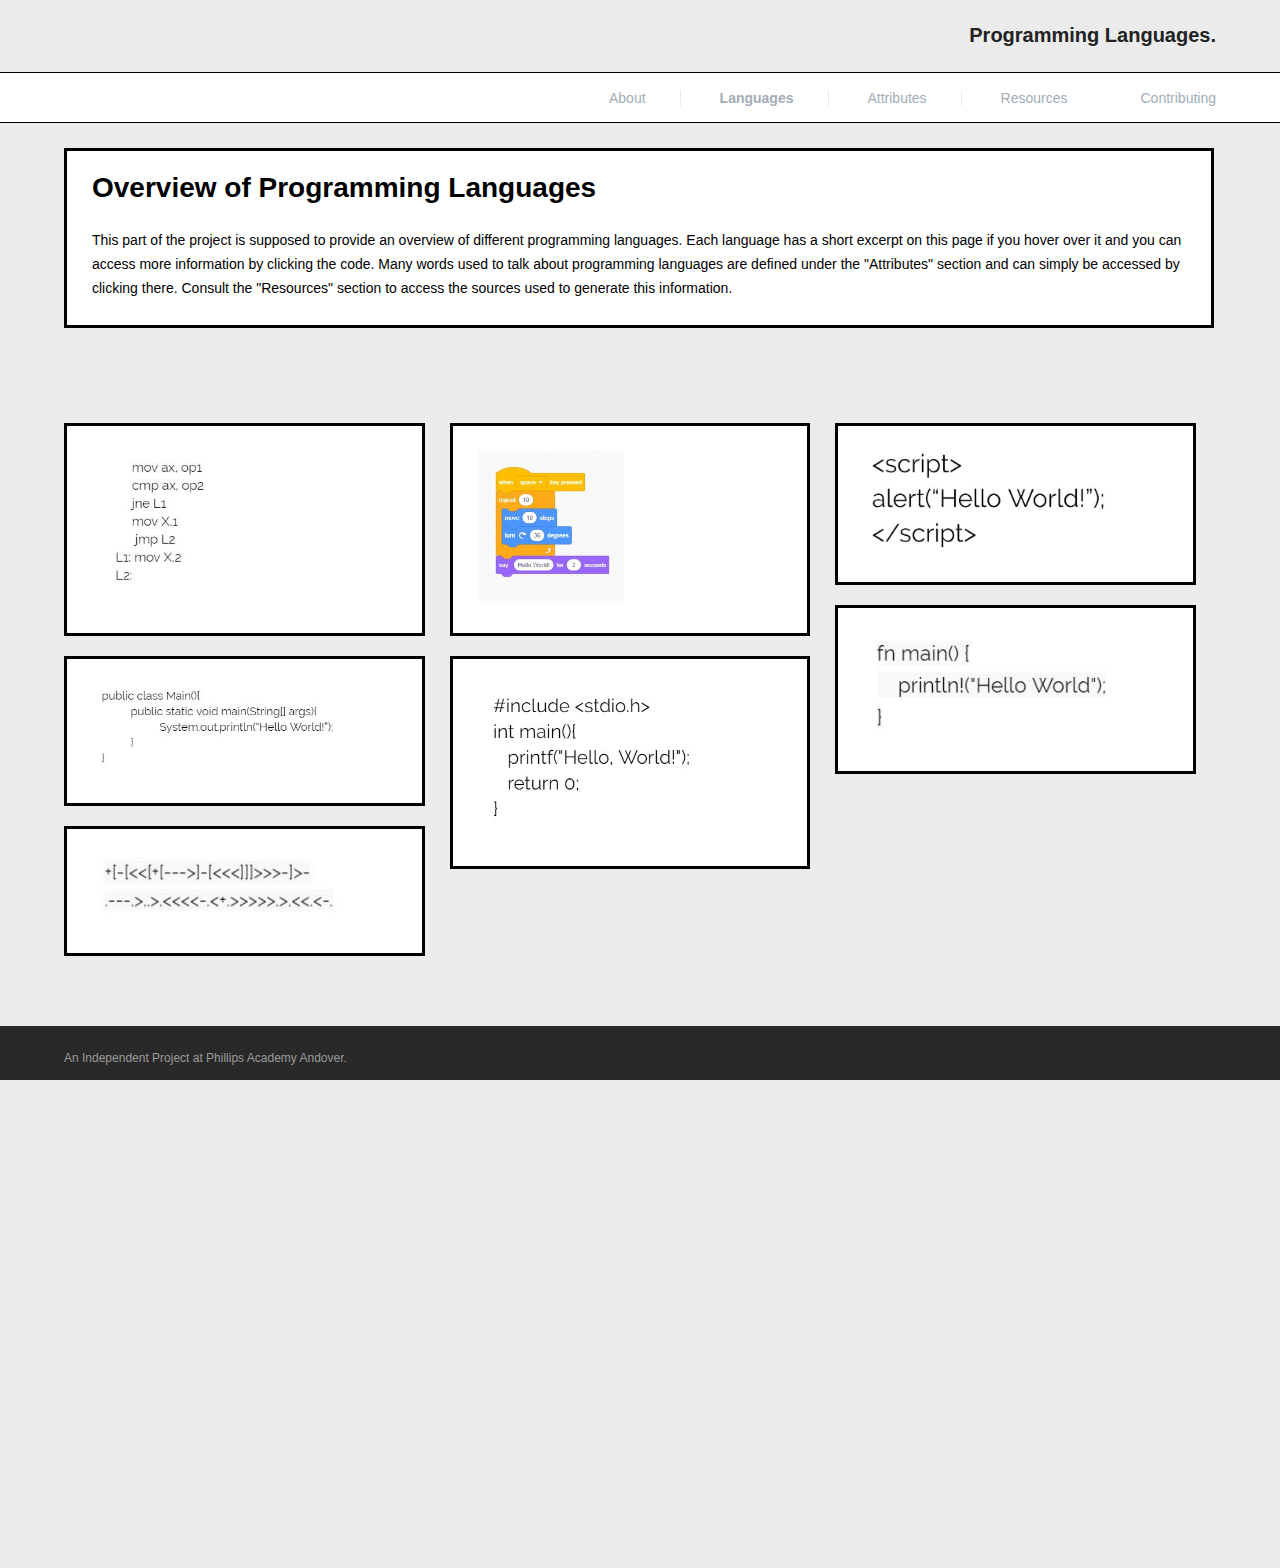
<file: languages.html>
<!DOCTYPE html>
<html lang="en" >

<head>
  <meta charset="UTF-8">
  <title>Programming Languages</title>
  
  
  
      <link rel="stylesheet" href="style.css">
      <link rel="stylesheet" href="main.css">

  
</head>

<body>
    <div id='wrapper'>
        <header>
          <div class='gradient'></div>
          <div class='content'>
            <h1><a href='index.html'><b>Programming Languages.</b></a>  </h1>
          </div>
          <div class='nav-wrapper'>
            <nav>
              <a href='about.html'>About</a>
              <a href='languages.html'><b>Languages</b></a>
              <a href='attributes.html'>Attributes</a>
              <a href="resources.html"> Resources </a>
              <a href='contributing.html'>Contributing</a>
            </nav>
          </div>
        </header>
        <main id="content">
              <section>
                  <h1> Overview of Programming Languages 
                  </h1>
                  <p> </br> This part of the project is supposed to provide an overview of different programming languages. Each language has a short excerpt on this page if you hover over it and you can access
                    more information by clicking the code. Many words used to talk about programming languages are defined under the "Attributes" section and can simply be accessed by clicking
                  there. Consult the "Resources" section to access the sources used to generate this information. </p>
              </section>
            </main>
            <main class='three-column'>
                <ul>
                <li><name><a href="#" class = "c"><img src="asm.JPG"></a></name></li>
                <li><name><a href="#" class = "asm"><img src="java.JPG"></a></name></li>
                <li><name><a href="#" class = "brain"><img src="brainfuck.JPG"></a></name></li>
                <li><name><a href="#" class = "scratch"><img src="scratch.JPG"></a></name></li>
                <li><name><a href="#" class = "java"><img src="c.JPG"></a></name></li>
                <li><name><a href="#" class = "javascript"><img src="javascript.JPG"></a></name></li>
                <li><name><a href="#" class = "rust"><img src="rust.JPG"></a></name></li>

                </ul>
              </main>
              <footer><p>An Independent Project at Phillips Academy Andover.</p></footer>
            </div>
            <div class = "infoc">
                <p> <span class = "important">Assembly</span> is a first-generation programming language. It is very low-level and there is a strong connection between
                    the instructions and the way the computer operates. It is an umbrella term rather than one single language as different computers require different
                    Assembly languages. </br> </br> It does not have any type checks and is translated into machine code using something called <i>assembler</i>
                    . It is impractical to write code in Assembly, as each variable has to be loaded from 
                  the memory one by one. It is mainly used for low-level applications as well as debugging difficult programs. </p>
            </div>
            <div class = "infoasm">
              <p>
                <span class="important"> Java</span> is an object-oriented programming language. In addition, it is a general-purpose language. As the name suggests,
                it can be used for a variety of things. The fact that 89% of computers in the US run Java, shows how widely used this programming language is.
                Java is compiled into Java Bytecode which is then interpreted by the Java Virtual Machine. It is statically and strongly typed.
              </p>
            </div>
            <div class = "infobrain">
                <p>
                  <span class = "important">Brainf***</span> is an esoteric programming language. There is no purpose to it except for the amusement of its users.
                  It has eight basic commands, < > : , . + - [ ] which are enough to make this language turing-complete. It was developed in 1983 with the intent of having 
                  the world's smallest compiler, being only 240 bytes large. The < and > commands, move the imaginary pointer, the - and + commands increment or decrement
                  the value at the pointer, . is used for output and , is used to receive input. [ and ] act as "jump" instructions.
                </p>
              </div>
            <div class = "infoscratch">
                  <p>
                    <span class = "important">Scratch</span> is a block-coding programming language used mainly for teaching and learning programming concepts. It is available online
                    but a downloadable environment is also available. Scratch compiles to Scratch Intermediate Code and it is event driven. Since there are no error messages,
                    and the only data type is a number, it is untyped. Scratch has no real-word application as it can only be used to program things inside the Scratch environment.
                  </p>
            </div>
            <div class = "infojava">
                    <p>
                      <span class = "important">C</span> is a programming language that is widely used for applications in all situations. It is compiled and statically and strongly
                      typed. It is known for being relatively low-level compared to other programming languages as C features things like pointers that deal with memory management, 
                      something that other, similar, programming languages do not have. 
                    </p>
            </div>
            <div class = "infojavascript">
                <p>
                  <span class = "important">JavaScript</span> is a programming language that is, together with HTML and CSS, used mainly in web development. It is interpreted
                  and object-oriented. Almost all web pages on the internet are designed using JavaScript. JavaScript has a lot of different libraries and frameworks which
                  make JavaScript work in almost any situation. It intentionally shares a similar syntax as Java but these languages are two distinct programming languages.
                   
                </p>
            </div>
            <div class = "inforust">
                <p>
                  <span class = "important">Rust</span> is a general-purpose programming language. It is statically and strongly typed. It is mainly used for low level applications, 
                  for which good performance is crucial. One benefit of using Rust is that it is extremely safe, meaning memory cannot accidentally be overwritten. It has a syntax that is
                  similar to that of C++. It is being sponsored by Mozilla which also uses it in its browser <i>Firefox</i>. Rust is compiled using the "cargo" tool. "Cargo" is
                  Rust's package manager and turns Rust into an executable file.  
                </p>
    <script  src="index.js"></script>
</body>

</div>

</html>
</file>
<file: style.css>
.infoc, .infoasm, .infojava, .infobrain, .infoscratch, .infojavascript, .inforust {
  background-color: white;
  visibility: hidden;
  position: absolute;
  width: 250px;
  border: 1px solid #696969;
  font-size: 14px;
  text-align: justify;
  font-family: sans-serif;
  padding: 30px;
  color: #696969;
  line-height: 25px;
}

.important{
  font-size: 18px;
  color: black;
  font-weight: bold;
}
</file>
<file: main.css>
* {
  padding: 0;
  margin: 0;
}

html {
  width: 100vw;
  height: 100vh;
}

body {
  font-family: 'Helvetica', sans-serif;
  background-color: #EBEBEB;
}

.wrapper {
  display: flex;
  flex-flow: column;
  height: 100vh;
}

h1, h2, h3, h4, h5, h6 {
  font-family: "Helvetica", sans-serif;
  display: inline;
}

code, pre {
    font-family: "Helvetica", monospace;
}

main, footer {
  width: 100vw;
  padding: 15px 5%;
  box-sizing: border-box;
}

header {
  color: #A2ACB7;
  background-color:#EBEBEB;
  width: 100vw;
}


header .content {
  padding: 15px 5%;
  vertical-align: center;
  line-height: 40px;
  border-bottom: 1px solid black;
  text-align: right;
}

header h1 {
  font-size: 20px;
  display: inline;
  font-weight: 500;
  color: #222222;
}

header h1 a {
  text-decoration: none;
  color: inherit;
}

header .right {
  float: right;
  font-family: 'Helvetica', sans-serif;
  font-size: 13px;
}

nav, .nav-wrapper {
  width: 100vw;
  height: 50px;
  font-size: 14px;
  line-height: 50px;
  box-sizing: border-box;
  background-color: white;
}

nav {
  padding: 0 5%;
  border-bottom: 1px solid black;
  text-align: right;
}

nav.fixed {
  position: fixed;
  top: 0;
  width: 100vw;
  box-shadow: 0 2px 2px -2px rgba(0, 0, 0, .15);
  border-bottom: none;
}

nav a {
  color: #A2ACB7;
  display: inline;
  padding: 0 3%;
  border-right: 1px solid #EBEBEB;
  text-align: center;
  text-decoration: none;

}

nav a:first-child {
  padding-left: 0;
}

nav a:nth-last-child(2) {
  border-right: none;
}

nav a:last-child {
  border: none;
  padding-right: 0;
}

main {
  padding: 25px 5% 50px 5%;
  background-color: #EBEBEB ;
}

main .content {
  margin: 0 auto;
}


main.three-column {
  column-count: 3;
  column-gap: 5px;
}

main ul {
  list-style: none;
}

main ul li, main section {
  list-style: circle;
  background-color: white ;
  border: 3px solid black;
  margin-bottom: 20px;
  padding: 25px 25px;
  width: 80%;
  display: inline-block;
  line-height: 24px;
  font-size: 14px;
}

main ul li{
  text-align: justify;
}

main ul li img{
  max-height: 150px;
  max-width: 250px;
  text-align: center;
}
main ul li a{
  position: relative;
  top: 50%;
  bottom: 50%;
  text-align: center;
  font-size: 23px;
  font-weight: bold;
  color:black ;
  text-decoration: none;
}

main section {
  width: 95%;
  margin-bottom: 20px;
}

main section h3 {
  font-size: 13px;
  letter-spacing: 0.5px;
  text-transform: uppercase;
  margin-bottom: 20px;
  display: block;
}
/*
main section ol {
  margin-left: 30px;
}

main section ol li a {
  text-decoration: none;
  color: rgb(251, 13, 192);
}
*/

main section ul li {
  border: none;
  padding: 0;
  display: block;
  margin-bottom: 0;
}

.bullets li {
  display: list-item;
}

main ul li code {
  background-color: #F9F9F9;
  color: black;
  padding: 4px;
  text-decoration: none;
}


footer {
  background-color:#292929;
  color: #9A9A9A;
  font-size: 12px;
  padding-top: 25px;
}

footer.stuck {
  position: absolute;
  bottom: 0;
}

.name {
  font-family: "Times New Roman", sans-serif;
  padding-left: 30px;
  font-size: 15 px;
  text-align: center;

}
</file>
